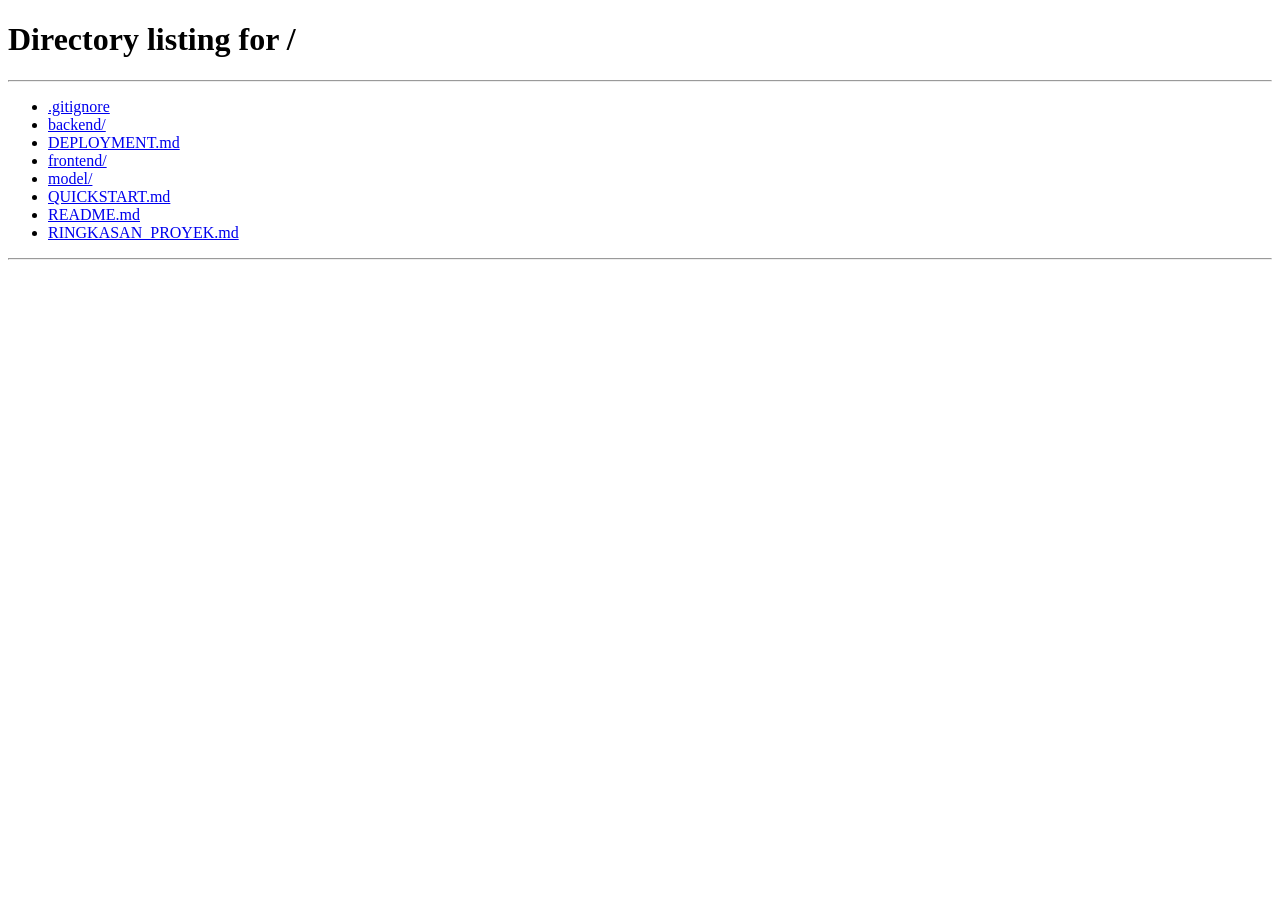
<file: frontend/history.html>
<!DOCTYPE html>
<html lang="id">

<head>
    <meta charset="UTF-8">
    <meta name="viewport" content="width=device-width, initial-scale=1.0">
    <title>Riwayat Deteksi - Sistem Deteksi Kelelahan Kerja</title>
    <link rel="stylesheet" href="style.css">
    <link
        href="https://fonts.googleapis.com/css2?family=Poppins:wght@300;400;500;600;700;800&family=JetBrains+Mono:wght@400;600&display=swap"
        rel="stylesheet">
</head>

<body>
    <!-- Navigation -->
    <nav class="navbar">
        <div class="container">
            <div class="nav-brand">
                <div class="brand-icon">
                    <svg width="28" height="28" viewBox="0 0 32 32" fill="none">
                        <path
                            d="M12 14C13.1046 14 14 13.1046 14 12C14 10.8954 13.1046 10 12 10C10.8954 10 10 10.8954 10 12C10 13.1046 10.8954 14 12 14Z"
                            fill="currentColor" />
                        <path
                            d="M20 14C21.1046 14 22 13.1046 22 12C22 10.8954 21.1046 10 20 10C18.8954 10 18 10.8954 18 12C18 13.1046 18.8954 14 20 14Z"
                            fill="currentColor" />
                        <path
                            d="M11 19C11 18.4477 11.4477 18 12 18H20C20.5523 18 21 18.4477 21 19C21 21.2091 19.2091 23 17 23H15C12.7909 23 11 21.2091 11 19Z"
                            fill="currentColor" />
                    </svg>
                </div>
                <div class="brand-title"><a href="/" style="color:inherit;text-decoration:none;">Fatigue Detection</a>
                </div>
            </div>
            <div class="nav-links">
                <a href="/" class="nav-link">Deteksi</a>
                <a href="/history.html" class="nav-link active">Riwayat</a>
                <a href="/#about" class="nav-link">Tentang</a>
            </div>
            <div class="nav-auth">
                <div class="user-menu" id="userMenu">
                    <span class="user-name" id="userName"></span>
                    <button class="btn btn-logout" onclick="handleLogout()">Logout</button>
                </div>
            </div>
        </div>
    </nav>

    <!-- History Section -->
    <section class="history-section history-page-section">
        <div class="container">
            <div class="section-header-compact">
                <h2 class="section-title">Riwayat Deteksi</h2>
                <div class="history-count" id="historyCount">0 hasil deteksi</div>
            </div>
            <div class="history-list" id="historyList">
                <div class="history-empty" id="historyEmpty">
                    <svg width="48" height="48" viewBox="0 0 64 64" fill="none">
                        <circle cx="32" cy="32" r="28" stroke="currentColor" stroke-width="2" opacity="0.1" />
                        <path d="M22 32H42M32 22V42" stroke="currentColor" stroke-width="2" stroke-linecap="round"
                            opacity="0.2" />
                    </svg>
                    <h3>Belum ada riwayat</h3>
                    <p>Lakukan deteksi untuk melihat riwayat di sini</p>
                </div>
            </div>
            <div class="history-pagination" id="historyPagination" style="display:none;">
                <button class="btn btn-secondary btn-sm" id="prevPageBtn" onclick="loadHistory(currentHistoryPage - 1)"
                    disabled>← Sebelumnya</button>
                <span class="page-info" id="pageInfo">Halaman 1</span>
                <button class="btn btn-secondary btn-sm" id="nextPageBtn" onclick="loadHistory(currentHistoryPage + 1)"
                    disabled>Selanjutnya →</button>
            </div>
        </div>
    </section>

    <!-- Footer -->
    <footer class="footer">
        <div class="container">
            <div class="footer-row">
                <span>© 2026 Fatigue Detection System — Skripsi Teknik Informatika, Universitas Bunda Mulia</span>
                <span>Indra Yohanes • 32220135</span>
            </div>
        </div>
    </footer>

    <!-- Detail Analysis Modal -->
    <div class="result-modal-overlay" id="historyDetailModal" style="display:none;">
        <div class="result-modal">
            <button class="modal-close" id="detailModalClose" onclick="closeDetailModal()">
                <svg width="20" height="20" viewBox="0 0 20 20" fill="none">
                    <path d="M5 5L15 15M5 15L15 5" stroke="currentColor" stroke-width="2" stroke-linecap="round" />
                </svg>
            </button>
            <div class="result-modal-body">
                <div class="result-modal-content" id="detailModalContent" style="display:flex;">
                    <!-- Status Banner -->
                    <div class="result-status-banner" id="detailStatusBanner">
                        <div class="status-banner-icon" id="detailStatusIcon"></div>
                        <div class="status-banner-text" id="detailStatusValue">-</div>
                    </div>

                    <!-- Confidence Bar -->
                    <div class="confidence-section">
                        <div class="confidence-header">
                            <span class="confidence-label">Confidence Level</span>
                            <span class="confidence-value" id="detailConfidenceValue">0%</span>
                        </div>
                        <div class="confidence-bar">
                            <div class="confidence-fill" id="detailConfidenceFill" style="width: 0%"></div>
                        </div>
                    </div>

                    <!-- Fatigue Level Badge -->
                    <div class="fatigue-level-section">
                        <div class="fatigue-level-badge" id="detailFatigueBadge">
                            <span class="fatigue-level-icon" id="detailFatigueIcon"></span>
                            <span class="fatigue-level-text" id="detailFatigueText">-</span>
                        </div>
                    </div>

                    <!-- Face Image -->
                    <div class="face-detected-section">
                        <div class="face-detected-label">
                            <svg width="14" height="14" viewBox="0 0 16 16" fill="none">
                                <circle cx="8" cy="6" r="3" stroke="currentColor" stroke-width="1.5" />
                                <path d="M2 14C2 11.2386 4.68629 9 8 9C11.3137 9 14 11.2386 14 14" stroke="currentColor"
                                    stroke-width="1.5" stroke-linecap="round" />
                            </svg>
                            <span>Wajah Terdeteksi</span>
                        </div>
                        <div class="face-detected-image">
                            <img id="detailFaceImage" alt="Detected Face">
                        </div>
                    </div>

                    <!-- GradCAM Heatmap -->
                    <div class="face-detected-section" id="detailGradcamSection" style="display:none;">
                        <div class="face-detected-label">
                            <svg width="14" height="14" viewBox="0 0 16 16" fill="none">
                                <rect x="2" y="2" width="12" height="12" rx="2" stroke="currentColor" stroke-width="1.5"/>
                                <path d="M5 8h6M8 5v6" stroke="currentColor" stroke-width="1.5" stroke-linecap="round"/>
                            </svg>
                            <span>Grad-CAM Heatmap</span>
                        </div>
                        <div class="face-detected-image">
                            <img id="detailGradcamImage" alt="GradCAM Heatmap">
                        </div>
                    </div>

                    <!-- Face Region Analysis -->
                    <div class="expression-analysis-card" id="detailRegionCard" style="display:none;">
                        <div class="expression-analysis-header">
                            <svg width="16" height="16" viewBox="0 0 20 20" fill="none">
                                <circle cx="10" cy="10" r="8" stroke="currentColor" stroke-width="1.5" />
                                <circle cx="7" cy="8" r="1.5" fill="currentColor" />
                                <circle cx="13" cy="8" r="1.5" fill="currentColor" />
                                <path d="M6 13C7 14.5 9 15 10 15C11 15 13 14.5 14 13" stroke="currentColor"
                                    stroke-width="1.5" stroke-linecap="round" />
                            </svg>
                            <span>Analisis Ekspresi Wajah</span>
                        </div>
                        <div class="expression-list" id="detailRegionList"></div>
                    </div>

                    <!-- AI Explanation -->
                    <div class="result-recommendation" id="detailExplanationSection" style="display:none;">
                        <div class="recommendation-header">
                            <svg width="16" height="16" viewBox="0 0 20 20" fill="none">
                                <path d="M10 2L12.09 6.26L17 7.27L13.5 10.97L14.18 16L10 13.77L5.82 16L6.5 10.97L3 7.27L7.91 6.26L10 2Z"
                                    stroke="currentColor" stroke-width="1.5" fill="none" />
                            </svg>
                            <span>Penjelasan AI</span>
                        </div>
                        <p class="recommendation-message" id="detailExplanation"></p>
                    </div>

                    <!-- Meta -->
                    <div class="result-meta">
                        <div class="meta-item">
                            <div class="meta-label">Waktu</div>
                            <div class="meta-value" id="detailTime">-</div>
                        </div>
                        <div class="meta-item">
                            <div class="meta-label">Model</div>
                            <div class="meta-value">CNN (Trained)</div>
                        </div>
                    </div>
                </div>
            </div>
        </div>
    </div>

    <!-- Delete Confirmation Modal -->
    <div class="confirm-modal-overlay" id="deleteConfirmModal" style="display:none;">
        <div class="confirm-modal">
            <div class="confirm-modal-icon">
                <svg width="48" height="48" viewBox="0 0 24 24" fill="none">
                    <circle cx="12" cy="12" r="10" stroke="currentColor" stroke-width="1.5" opacity="0.8"/>
                    <path d="M12 8v4" stroke="currentColor" stroke-width="2" stroke-linecap="round"/>
                    <circle cx="12" cy="16" r="1" fill="currentColor"/>
                </svg>
            </div>
            <h3 class="confirm-modal-title">Hapus Riwayat?</h3>
            <p class="confirm-modal-message">Data riwayat deteksi ini akan dihapus secara permanen dan tidak dapat dikembalikan.</p>
            <div class="confirm-modal-actions">
                <button class="btn btn-secondary" id="confirmCancelBtn" onclick="cancelDelete()">Batal</button>
                <button class="btn btn-danger" id="confirmDeleteBtn" onclick="confirmDelete()">
                    <svg width="16" height="16" viewBox="0 0 24 24" fill="none">
                        <path d="M3 6h18M8 6V4a2 2 0 012-2h4a2 2 0 012 2v2M19 6l-1 14a2 2 0 01-2 2H8a2 2 0 01-2-2L5 6" 
                            stroke="currentColor" stroke-width="2" stroke-linecap="round" stroke-linejoin="round"/>
                    </svg>
                    Hapus
                </button>
            </div>
        </div>
    </div>

    <!-- Toast Notifications -->
    <div class="toast-container" id="toastContainer"></div>

    <script src="history.js"></script>
</body>

</html>
</file>
<file: frontend/style.css>
/* ========================================
   CSS Variables & Reset
   ======================================== */
:root {
    --primary: #6366f1;
    --primary-dark: #4f46e5;
    --primary-light: #818cf8;
    --secondary: #06b6d4;
    --accent: #f59e0b;
    --success: #10b981;
    --warning: #f59e0b;
    --error: #ef4444;
    --bg-primary: #0f1117;
    --bg-secondary: #1a1d27;
    --bg-tertiary: #252836;
    --bg-card: #1e2130;
    --bg-elevated: #2a2d3e;
    --text-primary: #e8eaed;
    --text-secondary: #9ca3af;
    --text-tertiary: #6b7280;
    --border: #2d3148;
    --border-light: #363a50;
    --font-primary: 'Poppins', -apple-system, BlinkMacSystemFont, sans-serif;
    --font-mono: 'JetBrains Mono', 'Courier New', monospace;
    --radius-sm: 0.375rem;
    --radius-md: 0.5rem;
    --radius-lg: 0.75rem;
    --radius-xl: 1rem;
    --shadow-sm: 0 1px 2px 0 rgb(0 0 0 / 0.2);
    --shadow-md: 0 4px 12px -1px rgb(0 0 0 / 0.3);
    --shadow-lg: 0 10px 25px -3px rgb(0 0 0 / 0.35);
    --shadow-glow: 0 0 20px rgba(99, 102, 241, 0.15);
}

* {
    margin: 0;
    padding: 0;
    box-sizing: border-box;
}

html {
    scroll-behavior: smooth;
}

body {
    font-family: var(--font-primary);
    color: var(--text-primary);
    background-color: var(--bg-primary);
    line-height: 1.6;
    -webkit-font-smoothing: antialiased;
}

.container {
    max-width: 1280px;
    margin: 0 auto;
    padding: 0 1.5rem;
}

/* ========================================
   Navigation
   ======================================== */
.navbar {
    background: rgba(15, 17, 23, 0.9);
    backdrop-filter: blur(16px);
    border-bottom: 1px solid var(--border);
    position: sticky;
    top: 0;
    z-index: 1000;
}

.navbar .container {
    display: flex;
    align-items: center;
    padding-top: 0.75rem;
    padding-bottom: 0.75rem;
    gap: 2rem;
}

.nav-brand {
    display: flex;
    align-items: center;
    gap: 0.625rem;
}

.brand-icon {
    width: 38px;
    height: 38px;
    background: linear-gradient(135deg, var(--primary), var(--secondary));
    border-radius: var(--radius-md);
    display: flex;
    align-items: center;
    justify-content: center;
    color: white;
    box-shadow: 0 3px 10px rgba(99, 102, 241, 0.3);
    flex-shrink: 0;
}

.brand-title {
    font-size: 1rem;
    font-weight: 700;
    color: var(--text-primary);
    white-space: nowrap;
}

.nav-links {
    display: flex;
    gap: 0.25rem;
    margin-left: auto;
}

.nav-link {
    color: var(--text-secondary);
    text-decoration: none;
    font-weight: 500;
    font-size: 0.875rem;
    padding: 0.375rem 0.75rem;
    border-radius: var(--radius-md);
    transition: all 0.2s ease;
}

.nav-link:hover,
.nav-link.active {
    color: var(--primary-light);
    background: rgba(99, 102, 241, 0.1);
}

.nav-auth {
    display: flex;
    align-items: center;
    gap: 0.75rem;
}

.btn-auth {
    padding: 0.4rem 1rem;
    font-size: 0.8125rem;
    font-weight: 600;
    background: linear-gradient(135deg, var(--primary), var(--primary-dark));
    color: white;
    border: none;
    border-radius: var(--radius-md);
    cursor: pointer;
    transition: all 0.2s ease;
    font-family: var(--font-primary);
}

.btn-auth:hover {
    transform: translateY(-1px);
    box-shadow: 0 4px 12px rgba(99, 102, 241, 0.4);
}

.user-menu {
    display: flex;
    align-items: center;
    gap: 0.75rem;
}

.user-name {
    font-weight: 600;
    color: var(--primary-light);
    font-size: 0.875rem;
}

.btn-logout {
    padding: 0.35rem 0.75rem;
    font-size: 0.75rem;
    font-weight: 500;
    background: transparent;
    color: var(--text-secondary);
    border: 1px solid var(--border);
    border-radius: var(--radius-md);
    cursor: pointer;
    transition: all 0.2s ease;
    font-family: var(--font-primary);
}

.btn-logout:hover {
    background: rgba(239, 68, 68, 0.1);
    border-color: var(--error);
    color: #fca5a5;
}

/* ========================================
   Stats Bar
   ======================================== */
.stats-bar {
    background: var(--bg-secondary);
    border-bottom: 1px solid var(--border);
    padding: 0.5rem 0;
}

.stats-row {
    display: flex;
    justify-content: center;
    gap: 2.5rem;
}

.stat-item {
    font-size: 0.8125rem;
    color: var(--text-tertiary);
    display: flex;
    align-items: center;
    gap: 0.375rem;
}

.stat-item .stat-value {
    font-weight: 700;
    color: var(--primary-light);
    font-family: var(--font-mono);
    font-size: 0.875rem;
}

/* ========================================
   Hero Introduction
   ======================================== */
.hero-intro {
    position: relative;
    padding: 3rem 0 2.5rem;
    overflow: hidden;
    border-bottom: 1px solid var(--border);
    background: linear-gradient(180deg, var(--bg-primary) 0%, var(--bg-secondary) 100%);
}

.hero-glow {
    position: absolute;
    border-radius: 50%;
    filter: blur(80px);
    pointer-events: none;
    opacity: 0.35;
}

.hero-glow-1 {
    width: 400px;
    height: 400px;
    background: radial-gradient(circle, rgba(99, 102, 241, 0.5), transparent 70%);
    top: -100px;
    left: -50px;
    animation: glowFloat 8s ease-in-out infinite;
}

.hero-glow-2 {
    width: 350px;
    height: 350px;
    background: radial-gradient(circle, rgba(6, 182, 212, 0.4), transparent 70%);
    bottom: -80px;
    right: -30px;
    animation: glowFloat 10s ease-in-out infinite reverse;
}

@keyframes glowFloat {

    0%,
    100% {
        transform: translate(0, 0) scale(1);
    }

    50% {
        transform: translate(30px, -20px) scale(1.1);
    }
}

.hero-intro-grid {
    display: grid;
    grid-template-columns: 1fr 1fr;
    gap: 3rem;
    align-items: center;
    position: relative;
    z-index: 1;
}

.hero-intro-content {
    display: flex;
    flex-direction: column;
    gap: 1.25rem;
}

.hero-badge {
    display: inline-flex;
    align-items: center;
    gap: 0.5rem;
    background: rgba(99, 102, 241, 0.1);
    border: 1px solid rgba(99, 102, 241, 0.2);
    border-radius: 999px;
    padding: 0.375rem 1rem;
    font-size: 0.8125rem;
    font-weight: 600;
    color: var(--primary-light);
    width: fit-content;
}

.badge-pulse {
    width: 8px;
    height: 8px;
    background: var(--success);
    border-radius: 50%;
    animation: pulse 2s ease-in-out infinite;
}

@keyframes pulse {

    0%,
    100% {
        opacity: 1;
        transform: scale(1);
    }

    50% {
        opacity: 0.5;
        transform: scale(1.4);
    }
}

.hero-title {
    font-size: 2.25rem;
    font-weight: 800;
    line-height: 1.2;
    color: var(--text-primary);
    letter-spacing: -0.02em;
}

.gradient-text {
    background: linear-gradient(135deg, var(--primary-light), var(--secondary), #a78bfa);
    background-size: 200% auto;
    -webkit-background-clip: text;
    -webkit-text-fill-color: transparent;
    background-clip: text;
    animation: gradientShift 4s ease-in-out infinite;
}

@keyframes gradientShift {

    0%,
    100% {
        background-position: 0% center;
    }

    50% {
        background-position: 100% center;
    }
}

.hero-desc {
    font-size: 0.9375rem;
    color: var(--text-secondary);
    line-height: 1.7;
    max-width: 480px;
}

.hero-desc strong {
    color: var(--text-primary);
    font-weight: 600;
}

.hero-cta {
    display: flex;
    gap: 0.75rem;
    margin-top: 0.25rem;
}

.hero-cta .btn {
    text-decoration: none;
}

/* Process Flow */
.hero-intro-visual {
    display: flex;
    flex-direction: column;
    gap: 1.5rem;
}

.process-flow {
    display: flex;
    align-items: center;
    justify-content: center;
    gap: 0.5rem;
    padding: 1.5rem;
    background: var(--bg-card);
    border: 1px solid var(--border);
    border-radius: var(--radius-xl);
    box-shadow: var(--shadow-md);
}

.process-step {
    display: flex;
    flex-direction: column;
    align-items: center;
    gap: 0.5rem;
    min-width: 80px;
}

.process-icon {
    width: 52px;
    height: 52px;
    border-radius: var(--radius-lg);
    display: flex;
    align-items: center;
    justify-content: center;
    transition: all 0.3s ease;
}

.process-icon:hover {
    transform: translateY(-3px);
}

.upload-icon-step {
    background: rgba(99, 102, 241, 0.15);
    color: var(--primary-light);
    border: 1px solid rgba(99, 102, 241, 0.25);
}

.detect-icon-step {
    background: rgba(6, 182, 212, 0.15);
    color: var(--secondary);
    border: 1px solid rgba(6, 182, 212, 0.25);
}

.cnn-icon-step {
    background: rgba(245, 158, 11, 0.15);
    color: var(--accent);
    border: 1px solid rgba(245, 158, 11, 0.25);
}

.result-icon-step {
    background: rgba(16, 185, 129, 0.15);
    color: var(--success);
    border: 1px solid rgba(16, 185, 129, 0.25);
}

.process-label {
    font-size: 0.75rem;
    font-weight: 600;
    color: var(--text-primary);
    text-align: center;
    line-height: 1.3;
}

.process-label span {
    font-weight: 400;
    color: var(--text-tertiary);
    font-size: 0.6875rem;
}

.process-arrow {
    color: var(--text-tertiary);
    flex-shrink: 0;
}

/* Feature Badges */
.hero-features-row {
    display: grid;
    grid-template-columns: repeat(4, 1fr);
    gap: 0.625rem;
}

.hero-feature {
    display: flex;
    align-items: center;
    gap: 0.5rem;
    padding: 0.625rem 0.75rem;
    background: var(--bg-card);
    border: 1px solid var(--border);
    border-radius: var(--radius-md);
    font-size: 0.75rem;
    font-weight: 500;
    color: var(--text-secondary);
    transition: all 0.2s ease;
}

.hero-feature:hover {
    border-color: var(--primary);
    color: var(--text-primary);
    background: var(--bg-elevated);
}

.hero-feature-icon {
    font-size: 1.125rem;
    flex-shrink: 0;
}

/* ========================================
   Buttons
   ======================================== */
.btn {
    display: inline-flex;
    align-items: center;
    gap: 0.5rem;
    padding: 0.75rem 1.5rem;
    font-size: 0.875rem;
    font-weight: 600;
    border: none;
    border-radius: var(--radius-md);
    cursor: pointer;
    transition: all 0.2s ease;
    font-family: var(--font-primary);
}

.btn:disabled {
    opacity: 0.5;
    cursor: not-allowed;
}

.btn-primary {
    background: linear-gradient(135deg, var(--primary), var(--primary-dark));
    color: white;
    box-shadow: 0 4px 15px rgba(99, 102, 241, 0.35);
}

.btn-primary:hover:not(:disabled) {
    transform: translateY(-1px);
    box-shadow: 0 6px 20px rgba(99, 102, 241, 0.5);
}

.btn-secondary {
    background: var(--bg-card);
    color: var(--text-primary);
    border: 1px solid var(--border);
}

.btn-secondary:hover {
    background: var(--bg-elevated);
    border-color: var(--primary);
    color: var(--primary-light);
}

.btn-block {
    width: 100%;
    justify-content: center;
}

.btn-sm {
    padding: 0.4rem 0.75rem;
    font-size: 0.75rem;
}

.btn-loader {
    width: 16px;
    height: 16px;
    border: 2px solid rgba(255, 255, 255, 0.3);
    border-top-color: white;
    border-radius: 50%;
    animation: spin 0.6s linear infinite;
}

@keyframes spin {
    to {
        transform: rotate(360deg);
    }
}

/* ========================================
   Detection Section — Camera
   ======================================== */
.detection-section {
    padding: 2rem 0 3rem;
}

.camera-section {
    max-width: 640px;
    margin: 0 auto;
}

.card-title {
    font-size: 0.9375rem;
    font-weight: 600;
    color: var(--text-primary);
    margin-bottom: 0.75rem;
    display: flex;
    align-items: center;
    gap: 0.5rem;
}

.camera-card {
    background: var(--bg-card);
    border: 1px solid var(--border);
    border-radius: var(--radius-xl);
    padding: 1.25rem;
    box-shadow: var(--shadow-md);
}

.camera-container {
    position: relative;
    border-radius: var(--radius-lg);
    overflow: hidden;
    background: #000;
    aspect-ratio: 4/3;
    margin-bottom: 1rem;
}

.camera-container video {
    width: 100%;
    height: 100%;
    object-fit: cover;
    transform: scaleX(-1);
}

.camera-overlay {
    position: absolute;
    top: 0;
    left: 0;
    right: 0;
    bottom: 0;
    display: flex;
    align-items: center;
    justify-content: center;
    pointer-events: none;
}

.face-guide {
    width: 55%;
    max-width: 220px;
    aspect-ratio: 1;
    opacity: 0.7;
    animation: faceGuidePulse 3s ease-in-out infinite;
}

.face-guide svg {
    width: 100%;
    height: 100%;
}

@keyframes faceGuidePulse {

    0%,
    100% {
        opacity: 0.5;
        transform: scale(1);
    }

    50% {
        opacity: 0.8;
        transform: scale(1.02);
    }
}

.camera-loading {
    position: absolute;
    top: 0;
    left: 0;
    right: 0;
    bottom: 0;
    display: flex;
    flex-direction: column;
    align-items: center;
    justify-content: center;
    background: var(--bg-tertiary);
    gap: 1rem;
    color: var(--text-secondary);
    font-size: 0.875rem;
}

.camera-loading-spinner {
    width: 40px;
    height: 40px;
    border: 3px solid rgba(99, 102, 241, 0.2);
    border-top-color: var(--primary-light);
    border-radius: 50%;
    animation: spin 0.8s linear infinite;
}

.camera-error {
    position: absolute;
    top: 0;
    left: 0;
    right: 0;
    bottom: 0;
    display: flex;
    flex-direction: column;
    align-items: center;
    justify-content: center;
    background: var(--bg-tertiary);
    gap: 1rem;
    color: var(--text-tertiary);
    padding: 2rem;
    text-align: center;
}

.camera-error p {
    font-size: 0.875rem;
    color: var(--text-secondary);
    max-width: 280px;
}

.camera-container.flash::after {
    content: '';
    position: absolute;
    top: 0;
    left: 0;
    right: 0;
    bottom: 0;
    background: white;
    animation: flashAnim 0.3s ease-out forwards;
    pointer-events: none;
    z-index: 10;
}

@keyframes flashAnim {
    0% {
        opacity: 0.8;
    }

    100% {
        opacity: 0;
    }
}

/* Camera Controls */
.camera-controls {
    display: flex;
    align-items: center;
    justify-content: center;
    gap: 1rem;
    margin-bottom: 0.75rem;
}

.btn-capture {
    display: flex;
    align-items: center;
    gap: 0.75rem;
    padding: 0.875rem 2rem;
    font-size: 1rem;
    font-weight: 700;
    background: linear-gradient(135deg, var(--primary), var(--primary-dark));
    color: white;
    border: none;
    border-radius: 999px;
    cursor: pointer;
    transition: all 0.3s ease;
    font-family: var(--font-primary);
    box-shadow: 0 4px 20px rgba(99, 102, 241, 0.4);
}

.btn-capture:hover:not(:disabled) {
    transform: translateY(-2px) scale(1.02);
    box-shadow: 0 6px 25px rgba(99, 102, 241, 0.6);
}

.btn-capture:active:not(:disabled) {
    transform: translateY(0) scale(0.98);
}

.btn-capture:disabled {
    opacity: 0.4;
    cursor: not-allowed;
}

.capture-ring {
    width: 28px;
    height: 28px;
    border: 3px solid rgba(255, 255, 255, 0.5);
    border-radius: 50%;
    display: flex;
    align-items: center;
    justify-content: center;
    flex-shrink: 0;
}

.capture-inner {
    width: 16px;
    height: 16px;
    background: white;
    border-radius: 50%;
    transition: all 0.2s ease;
}

.btn-capture:hover:not(:disabled) .capture-inner {
    background: #fca5a5;
    transform: scale(1.1);
}

.btn-switch-camera {
    width: 44px;
    height: 44px;
    border-radius: 50%;
    background: var(--bg-tertiary);
    border: 1px solid var(--border);
    color: var(--text-secondary);
    cursor: pointer;
    display: flex;
    align-items: center;
    justify-content: center;
    transition: all 0.2s ease;
    padding: 0;
}

.btn-switch-camera:hover {
    background: var(--bg-elevated);
    border-color: var(--primary);
    color: var(--primary-light);
    transform: rotate(180deg);
}

.camera-hint {
    text-align: center;
    font-size: 0.8125rem;
    color: var(--text-tertiary);
    margin: 0;
}

/* ========================================
   Result Popup Modal
   ======================================== */
.result-modal-overlay {
    position: fixed;
    top: 0;
    left: 0;
    right: 0;
    bottom: 0;
    background: rgba(0, 0, 0, 0.7);
    backdrop-filter: blur(12px);
    display: flex;
    align-items: center;
    justify-content: center;
    z-index: 3000;
    opacity: 0;
    transition: opacity 0.3s ease;
    padding: 1rem;
}

.result-modal-overlay.show {
    opacity: 1;
}

.result-modal {
    background: var(--bg-card);
    border: 1px solid var(--border);
    border-radius: var(--radius-xl);
    width: 100%;
    max-width: 520px;
    max-height: 90vh;
    overflow-y: auto;
    position: relative;
    box-shadow: var(--shadow-lg), 0 0 80px rgba(99, 102, 241, 0.15);
    transform: translateY(20px) scale(0.97);
    transition: transform 0.3s ease;
}

.result-modal-overlay.show .result-modal {
    transform: translateY(0) scale(1);
}

.result-modal .modal-close {
    position: absolute;
    top: 1rem;
    right: 1rem;
    z-index: 10;
    background: var(--bg-tertiary);
    border: 1px solid var(--border);
    color: var(--text-secondary);
    cursor: pointer;
    width: 32px;
    height: 32px;
    display: flex;
    align-items: center;
    justify-content: center;
    border-radius: 50%;
    transition: all 0.2s ease;
}

.result-modal .modal-close:hover {
    background: rgba(239, 68, 68, 0.15);
    border-color: rgba(239, 68, 68, 0.3);
    color: #fca5a5;
}

.result-modal-body {
    padding: 1.5rem;
}

.result-loading {
    display: flex;
    flex-direction: column;
    align-items: center;
    justify-content: center;
    min-height: 300px;
    gap: 1.5rem;
}

.result-loading p {
    font-size: 0.9375rem;
    color: var(--text-secondary);
    font-weight: 500;
}

.result-loading-spinner {
    width: 48px;
    height: 48px;
    border: 3px solid rgba(99, 102, 241, 0.15);
    border-top-color: var(--primary-light);
    border-radius: 50%;
    animation: spin 0.7s linear infinite;
}

.result-modal-content {
    display: flex;
    flex-direction: column;
    gap: 1rem;
    animation: fadeIn 0.5s ease;
}

/* Result Error State */
.result-error {
    display: flex;
    flex-direction: column;
    align-items: center;
    justify-content: center;
    min-height: 300px;
    gap: 1rem;
    padding: 1rem 0;
    animation: fadeIn 0.5s ease;
    text-align: center;
}

.result-error-icon {
    animation: errorPulse 2s ease-in-out infinite;
}

@keyframes errorPulse {

    0%,
    100% {
        opacity: 0.8;
        transform: scale(1);
    }

    50% {
        opacity: 1;
        transform: scale(1.05);
    }
}

.result-error-title {
    font-size: 1.25rem;
    font-weight: 700;
    color: #fca5a5;
    margin: 0;
}

.result-error-message {
    font-size: 0.875rem;
    color: var(--text-secondary);
    margin: 0;
    max-width: 320px;
}

.result-error-tips {
    background: var(--bg-tertiary);
    border: 1px solid var(--border);
    border-radius: var(--radius-lg);
    padding: 0.875rem 1rem;
    text-align: left;
    width: 100%;
    max-width: 340px;
}

.result-error-tips p {
    font-size: 0.8125rem;
    font-weight: 600;
    color: var(--text-secondary);
    margin: 0 0 0.5rem 0;
}

.result-error-tips ul {
    list-style: none;
    padding: 0;
    margin: 0;
    display: flex;
    flex-direction: column;
    gap: 0.25rem;
}

.result-error-tips li {
    font-size: 0.8125rem;
    color: var(--text-tertiary);
    padding-left: 1.25rem;
    position: relative;
}

.result-error-tips li::before {
    content: '•';
    position: absolute;
    left: 0.375rem;
    color: var(--primary-light);
}

@keyframes fadeIn {
    from {
        opacity: 0;
        transform: translateY(8px);
    }

    to {
        opacity: 1;
        transform: translateY(0);
    }
}

.result-modal-actions {
    display: flex;
    justify-content: center;
    padding-top: 0.5rem;
}

.result-modal-actions .btn {
    text-decoration: none;
}

/* Result Status Banner */
.result-status-banner {
    display: flex;
    align-items: center;
    gap: 0.75rem;
    padding: 0.875rem 1rem;
    border-radius: var(--radius-lg);
    font-weight: 700;
    font-size: 1.125rem;
}

.result-status-banner.fatigued {
    background: linear-gradient(135deg, rgba(239, 68, 68, 0.12), rgba(239, 68, 68, 0.06));
    border: 1px solid rgba(239, 68, 68, 0.25);
    color: #fca5a5;
}

.result-status-banner.non-fatigued {
    background: linear-gradient(135deg, rgba(16, 185, 129, 0.12), rgba(16, 185, 129, 0.06));
    border: 1px solid rgba(16, 185, 129, 0.25);
    color: #6ee7b7;
}

.status-banner-icon {
    font-size: 1.5rem;
    flex-shrink: 0;
}

/* Confidence */
.confidence-section {
    padding: 0.875rem;
    background: var(--bg-tertiary);
    border-radius: var(--radius-lg);
    border: 1px solid var(--border);
}

.confidence-header {
    display: flex;
    justify-content: space-between;
    align-items: center;
    margin-bottom: 0.5rem;
}

.confidence-label {
    font-size: 0.8125rem;
    color: var(--text-tertiary);
    font-weight: 500;
}

.confidence-value {
    font-size: 1.5rem;
    font-weight: 700;
    color: var(--primary-light);
    font-family: var(--font-mono);
}

.confidence-bar {
    height: 8px;
    background: var(--bg-primary);
    border-radius: 999px;
    overflow: hidden;
}

.confidence-fill {
    height: 100%;
    background: linear-gradient(90deg, var(--primary), var(--secondary));
    border-radius: 999px;
    transition: width 1.2s cubic-bezier(0.4, 0, 0.2, 1);
    box-shadow: 0 0 10px rgba(99, 102, 241, 0.4);
}

/* Fatigue Level Badge */
.fatigue-level-section {
    display: flex;
    justify-content: center;
}

.fatigue-level-badge {
    display: inline-flex;
    align-items: center;
    gap: 0.5rem;
    padding: 0.5rem 1.25rem;
    border-radius: 999px;
    font-weight: 700;
    font-size: 0.9375rem;
    transition: all 0.3s ease;
}

.fatigue-level-icon {
    font-size: 1.125rem;
}

.fatigue-level-badge.level-normal {
    background: rgba(16, 185, 129, 0.12);
    border: 1px solid rgba(16, 185, 129, 0.3);
    color: #6ee7b7;
}

.fatigue-level-badge.level-ringan {
    background: rgba(245, 158, 11, 0.12);
    border: 1px solid rgba(245, 158, 11, 0.3);
    color: #fcd34d;
}

.fatigue-level-badge.level-sedang {
    background: rgba(249, 115, 22, 0.12);
    border: 1px solid rgba(249, 115, 22, 0.3);
    color: #fdba74;
}

.fatigue-level-badge.level-berat {
    background: rgba(239, 68, 68, 0.12);
    border: 1px solid rgba(239, 68, 68, 0.3);
    color: #fca5a5;
}

/* Face Detected Section */
.face-detected-section {
    display: flex;
    flex-direction: column;
    gap: 0.375rem;
}

.face-detected-label {
    display: flex;
    align-items: center;
    gap: 0.375rem;
    font-weight: 600;
    font-size: 0.8125rem;
    color: var(--text-secondary);
    padding-bottom: 0.375rem;
    border-bottom: 1px solid var(--border);
}

.face-detected-image {
    border-radius: var(--radius-lg);
    overflow: hidden;
    border: 1px solid var(--border);
    background: var(--bg-tertiary);
    max-width: 200px;
    margin: 0 auto;
}

.face-detected-image img {
    width: 100%;
    height: auto;
    display: block;
    object-fit: cover;
}

/* Expression Analysis */
.expression-analysis-card {
    padding: 0.875rem;
    background: var(--bg-tertiary);
    border: 1px solid var(--border);
    border-radius: var(--radius-lg);
}

.expression-analysis-header {
    display: flex;
    align-items: center;
    gap: 0.5rem;
    font-weight: 600;
    font-size: 0.8125rem;
    color: var(--primary-light);
    margin-bottom: 0.75rem;
}

.expression-list {
    display: flex;
    flex-direction: column;
    gap: 0.375rem;
}

.expression-item {
    display: flex;
    align-items: center;
    gap: 0.625rem;
    padding: 0.5rem 0.75rem;
    border-radius: var(--radius-md);
    background: var(--bg-primary);
    border: 1px solid var(--border);
    transition: all 0.2s ease;
}

.expression-item:hover {
    border-color: var(--border-light);
}

.expression-item.status-good {
    border-left: 3px solid var(--success);
}

.expression-item.status-warning {
    border-left: 3px solid var(--accent);
}

.expression-item.status-danger {
    border-left: 3px solid var(--error);
}

.expression-item.status-neutral {
    border-left: 3px solid var(--text-tertiary);
}

.expression-icon {
    font-size: 1.125rem;
    flex-shrink: 0;
    width: 24px;
    text-align: center;
}

.expression-label {
    font-size: 0.8125rem;
    font-weight: 600;
    color: var(--text-secondary);
    min-width: 75px;
}

.expression-value {
    flex: 1;
    font-size: 0.8125rem;
    font-weight: 500;
    color: var(--text-primary);
}

.expression-item.status-good .expression-value {
    color: #6ee7b7;
}

.expression-item.status-warning .expression-value {
    color: #fcd34d;
}

.expression-item.status-danger .expression-value {
    color: #fca5a5;
}

.expression-status {
    font-size: 0.875rem;
    flex-shrink: 0;
}

/* Recommendation */
.result-recommendation {
    padding: 0.875rem;
    background: var(--bg-tertiary);
    border: 1px solid var(--border);
    border-radius: var(--radius-lg);
}

.recommendation-header {
    display: flex;
    align-items: center;
    gap: 0.5rem;
    font-weight: 600;
    font-size: 0.8125rem;
    color: var(--accent);
    margin-bottom: 0.5rem;
}

.recommendation-message {
    font-size: 0.8125rem;
    color: var(--text-secondary);
    margin-bottom: 0.5rem;
    line-height: 1.5;
}

.recommendation-actions {
    list-style: none;
    padding: 0;
    display: flex;
    flex-direction: column;
    gap: 0.25rem;
}

.recommendation-actions li {
    font-size: 0.8125rem;
    color: var(--text-secondary);
    padding: 0.25rem 0;
    padding-left: 1.25rem;
    position: relative;
}

.recommendation-actions li::before {
    content: '→';
    position: absolute;
    left: 0;
    color: var(--primary-light);
    font-weight: 600;
}

/* Meta */
.result-meta {
    display: grid;
    grid-template-columns: 1fr 1fr;
    gap: 0.75rem;
    padding-top: 0.75rem;
    border-top: 1px solid var(--border);
}

.meta-item {
    display: flex;
    flex-direction: column;
    gap: 0.125rem;
}

.meta-label {
    font-size: 0.6875rem;
    color: var(--text-tertiary);
    text-transform: uppercase;
    letter-spacing: 0.05em;
}

.meta-value {
    font-size: 0.8125rem;
    font-weight: 600;
    color: var(--text-primary);
    font-family: var(--font-mono);
}

/* ========================================
   Login Required Overlay
   ======================================== */
.login-required-overlay {
    display: flex;
    align-items: center;
    justify-content: center;
    padding: 3rem 1rem;
    max-width: 640px;
    margin: 0 auto;
}

.login-required-card {
    display: flex;
    flex-direction: column;
    align-items: center;
    text-align: center;
    padding: 2.5rem 2rem;
    background: var(--bg-card);
    border: 1px solid var(--border);
    border-radius: var(--radius-xl);
    box-shadow: var(--shadow-lg), 0 0 60px rgba(99, 102, 241, 0.08);
    max-width: 420px;
    width: 100%;
}

.login-required-icon {
    color: var(--primary-light);
    margin-bottom: 1.25rem;
    opacity: 0.85;
}

.login-required-title {
    font-size: 1.25rem;
    font-weight: 700;
    color: var(--text-primary);
    margin-bottom: 0.5rem;
}

.login-required-desc {
    font-size: 0.875rem;
    color: var(--text-secondary);
    line-height: 1.6;
    margin-bottom: 1.5rem;
    max-width: 320px;
}

/* ========================================
   History Page Section
   ======================================== */
.history-page-section {
    display: block !important;
    min-height: calc(100vh - 180px);
    padding-top: 2.5rem;
}

/* ========================================
   Section Headers
   ======================================== */
.section-header-compact {
    display: flex;
    justify-content: space-between;
    align-items: center;
    margin-bottom: 1.25rem;
}

.section-title {
    font-size: 1.375rem;
    font-weight: 700;
    color: var(--text-primary);
}

/* ========================================
   History Section
   ======================================== */
.history-section {
    padding: 2rem 0;
    border-top: 1px solid var(--border);
}


.history-count {
    font-size: 0.875rem;
    color: var(--text-secondary);
    font-weight: 500;
}

.history-list {
    display: flex;
    flex-direction: column;
    gap: 0.5rem;
}

.history-empty {
    display: flex;
    flex-direction: column;
    align-items: center;
    justify-content: center;
    padding: 2.5rem;
    color: var(--text-tertiary);
    text-align: center;
}

.history-empty h3 {
    font-size: 1rem;
    font-weight: 600;
    color: var(--text-secondary);
    margin-top: 0.5rem;
    margin-bottom: 0.25rem;
}

.history-empty p {
    font-size: 0.8125rem;
}

.history-item {
    display: flex;
    align-items: center;
    gap: 1rem;
    padding: 0.875rem;
    background: var(--bg-card);
    border: 1px solid var(--border);
    border-radius: var(--radius-lg);
    transition: all 0.2s ease;
}

.history-item:hover {
    border-color: var(--border-light);
    box-shadow: var(--shadow-sm);
}

.history-item.fatigued {
    border-left: 3px solid var(--error);
}

.history-item.non-fatigued {
    border-left: 3px solid var(--success);
}

.history-item-face {
    width: 48px;
    height: 48px;
    border-radius: var(--radius-md);
    overflow: hidden;
    flex-shrink: 0;
    background: var(--bg-tertiary);
}

.history-item-face img {
    width: 100%;
    height: 100%;
    object-fit: cover;
}

.history-item-info {
    flex: 1;
    min-width: 0;
}

.history-item-status {
    display: flex;
    align-items: center;
    gap: 0.5rem;
    margin-bottom: 0.125rem;
}

.history-status-badge {
    display: inline-flex;
    align-items: center;
    gap: 0.25rem;
    padding: 0.125rem 0.5rem;
    border-radius: 999px;
    font-size: 0.75rem;
    font-weight: 600;
}

.history-status-badge.fatigued {
    background: rgba(239, 68, 68, 0.12);
    color: #fca5a5;
}

.history-status-badge.non-fatigued {
    background: rgba(16, 185, 129, 0.12);
    color: #6ee7b7;
}

.history-confidence {
    font-family: var(--font-mono);
    font-size: 0.8125rem;
    font-weight: 600;
    color: var(--primary-light);
}

.history-item-date {
    font-size: 0.75rem;
    color: var(--text-tertiary);
}

.history-item-explanation {
    font-size: 0.75rem;
    color: var(--text-secondary);
    line-height: 1.4;
    overflow: hidden;
    text-overflow: ellipsis;
    white-space: nowrap;
}

.history-delete-btn {
    width: 28px;
    height: 28px;
    background: none;
    border: 1px solid transparent;
    border-radius: var(--radius-sm);
    color: var(--text-tertiary);
    cursor: pointer;
    display: flex;
    align-items: center;
    justify-content: center;
    transition: all 0.2s ease;
    flex-shrink: 0;
}

.history-delete-btn:hover {
    background: rgba(239, 68, 68, 0.1);
    border-color: rgba(239, 68, 68, 0.25);
    color: #fca5a5;
}

.history-pagination {
    display: flex;
    align-items: center;
    justify-content: center;
    gap: 1rem;
    margin-top: 1rem;
}

.page-info {
    font-size: 0.8125rem;
    color: var(--text-secondary);
}

/* Clickable History Items */
.history-item {
    cursor: pointer;
}

.history-item:hover {
    border-color: var(--primary);
    box-shadow: var(--shadow-sm), 0 0 20px rgba(99, 102, 241, 0.08);
    transform: translateY(-1px);
}

/* Region Analysis Bar */
.region-bar-container {
    width: 60px;
    height: 6px;
    background: var(--bg-primary);
    border-radius: 999px;
    overflow: hidden;
    flex-shrink: 0;
}

.region-bar-fill {
    height: 100%;
    background: linear-gradient(90deg, var(--primary), var(--secondary));
    border-radius: 999px;
    transition: width 0.8s cubic-bezier(0.4, 0, 0.2, 1);
}

.expression-item.status-danger .region-bar-fill {
    background: linear-gradient(90deg, #ef4444, #f97316);
}

.expression-item.status-warning .region-bar-fill {
    background: linear-gradient(90deg, #f59e0b, #fbbf24);
}

.expression-item.status-good .region-bar-fill {
    background: linear-gradient(90deg, #10b981, #34d399);
}

/* ========================================
   Delete Confirmation Modal
   ======================================== */
.confirm-modal-overlay {
    position: fixed;
    top: 0;
    left: 0;
    right: 0;
    bottom: 0;
    background: rgba(0, 0, 0, 0.7);
    backdrop-filter: blur(12px);
    display: flex;
    align-items: center;
    justify-content: center;
    z-index: 4000;
    opacity: 0;
    transition: opacity 0.3s ease;
    padding: 1rem;
}

.confirm-modal-overlay.show {
    opacity: 1;
}

.confirm-modal {
    background: var(--bg-card);
    border: 1px solid var(--border);
    border-radius: var(--radius-xl);
    padding: 2rem;
    width: 100%;
    max-width: 380px;
    text-align: center;
    box-shadow: var(--shadow-lg), 0 0 60px rgba(239, 68, 68, 0.1);
    transform: translateY(20px) scale(0.95);
    transition: transform 0.3s ease;
}

.confirm-modal-overlay.show .confirm-modal {
    transform: translateY(0) scale(1);
}

.confirm-modal-icon {
    color: #fca5a5;
    margin-bottom: 1rem;
    animation: confirmPulse 2s ease-in-out infinite;
}

@keyframes confirmPulse {
    0%, 100% {
        opacity: 0.8;
        transform: scale(1);
    }
    50% {
        opacity: 1;
        transform: scale(1.08);
    }
}

.confirm-modal-title {
    font-size: 1.25rem;
    font-weight: 700;
    color: var(--text-primary);
    margin: 0 0 0.5rem 0;
}

.confirm-modal-message {
    font-size: 0.875rem;
    color: var(--text-secondary);
    line-height: 1.6;
    margin: 0 0 1.5rem 0;
}

.confirm-modal-actions {
    display: flex;
    gap: 0.75rem;
    justify-content: center;
}

.confirm-modal-actions .btn {
    flex: 1;
    justify-content: center;
}

.btn-danger {
    padding: 0.625rem 1.25rem;
    font-size: 0.875rem;
    font-weight: 600;
    background: linear-gradient(135deg, #ef4444, #dc2626);
    color: white;
    border: none;
    border-radius: var(--radius-md);
    cursor: pointer;
    transition: all 0.2s ease;
    display: inline-flex;
    align-items: center;
    gap: 0.5rem;
    font-family: var(--font-primary);
}

.btn-danger:hover {
    background: linear-gradient(135deg, #dc2626, #b91c1c);
    box-shadow: 0 4px 20px rgba(239, 68, 68, 0.4);
    transform: translateY(-1px);
}

.btn-danger:active {
    transform: translateY(0);
}

/* ========================================
   About Section
   ======================================== */
.about-section {
    padding: 2rem 0;
    border-top: 1px solid var(--border);
}

.about-grid {
    display: grid;
    grid-template-columns: repeat(3, 1fr);
    gap: 1rem;
}

.about-card {
    background: var(--bg-card);
    border: 1px solid var(--border);
    border-radius: var(--radius-lg);
    padding: 1.25rem;
}

.about-card h3 {
    font-size: 0.9375rem;
    font-weight: 600;
    color: var(--primary-light);
    margin-bottom: 0.625rem;
}

.about-card p {
    font-size: 0.8125rem;
    color: var(--text-secondary);
    line-height: 1.7;
}

.tech-list {
    display: flex;
    flex-direction: column;
    gap: 0.375rem;
}

.tech-row {
    display: flex;
    justify-content: space-between;
    font-size: 0.8125rem;
    padding: 0.375rem 0;
    border-bottom: 1px solid var(--border);
}

.tech-row span:first-child {
    color: var(--text-tertiary);
}

.tech-row span:last-child {
    color: var(--text-primary);
    font-weight: 500;
}

.feature-list {
    list-style: none;
    padding: 0;
    display: flex;
    flex-direction: column;
    gap: 0.375rem;
}

.feature-list li {
    font-size: 0.8125rem;
    color: var(--text-secondary);
    padding-left: 1.125rem;
    position: relative;
}

.feature-list li::before {
    content: '✓';
    position: absolute;
    left: 0;
    color: var(--success);
    font-weight: 700;
}

/* ========================================
   Footer
   ======================================== */
.footer {
    border-top: 1px solid var(--border);
    padding: 1rem 0;
}

.footer-row {
    display: flex;
    justify-content: space-between;
    align-items: center;
    font-size: 0.75rem;
    color: var(--text-tertiary);
}

/* ========================================
   Auth Modal
   ======================================== */
.modal-overlay {
    position: fixed;
    top: 0;
    left: 0;
    width: 100%;
    height: 100%;
    background: rgba(0, 0, 0, 0.6);
    backdrop-filter: blur(8px);
    display: flex;
    align-items: center;
    justify-content: center;
    z-index: 2000;
    animation: fadeIn 0.2s ease;
}

.modal-card {
    background: var(--bg-card);
    border: 1px solid var(--border);
    border-radius: var(--radius-xl);
    padding: 2rem;
    width: 100%;
    max-width: 400px;
    position: relative;
    box-shadow: var(--shadow-lg), 0 0 60px rgba(99, 102, 241, 0.1);
    animation: fadeIn 0.3s ease;
}

.modal-close {
    position: absolute;
    top: 1rem;
    right: 1rem;
    background: none;
    border: none;
    color: var(--text-tertiary);
    cursor: pointer;
    padding: 0.25rem;
    border-radius: var(--radius-sm);
    transition: all 0.2s ease;
}

.modal-close:hover {
    color: var(--text-primary);
    background: var(--bg-elevated);
}

.modal-tabs {
    display: flex;
    gap: 0.25rem;
    margin-bottom: 1.5rem;
    background: var(--bg-tertiary);
    border-radius: var(--radius-md);
    padding: 3px;
}

.modal-tab {
    flex: 1;
    padding: 0.5rem;
    font-size: 0.875rem;
    font-weight: 600;
    background: none;
    border: none;
    color: var(--text-tertiary);
    cursor: pointer;
    border-radius: var(--radius-sm);
    transition: all 0.2s ease;
    font-family: var(--font-primary);
}

.modal-tab.active {
    background: var(--primary);
    color: white;
    box-shadow: 0 2px 8px rgba(99, 102, 241, 0.3);
}

.modal-tab:hover:not(.active) {
    color: var(--text-primary);
}

.form-group {
    margin-bottom: 1rem;
}

.form-group label {
    display: block;
    font-size: 0.8125rem;
    font-weight: 600;
    color: var(--text-secondary);
    margin-bottom: 0.375rem;
}

.form-group input {
    width: 100%;
    padding: 0.625rem 0.875rem;
    background: var(--bg-tertiary);
    border: 1px solid var(--border);
    border-radius: var(--radius-md);
    color: var(--text-primary);
    font-size: 0.875rem;
    font-family: var(--font-primary);
    transition: all 0.2s ease;
    outline: none;
}

.form-group input:focus {
    border-color: var(--primary);
    box-shadow: 0 0 0 3px rgba(99, 102, 241, 0.15);
}

.form-group input::placeholder {
    color: var(--text-tertiary);
}

.form-error {
    padding: 0.5rem 0.875rem;
    background: rgba(239, 68, 68, 0.1);
    border: 1px solid rgba(239, 68, 68, 0.25);
    border-radius: var(--radius-md);
    color: #fca5a5;
    font-size: 0.8125rem;
    margin-bottom: 1rem;
}

/* ========================================
   Toast
   ======================================== */
.toast-container {
    position: fixed;
    top: 80px;
    right: 20px;
    z-index: 9999;
    display: flex;
    flex-direction: column;
    gap: 0.5rem;
}

.toast {
    padding: 0.75rem 1.25rem;
    border-radius: var(--radius-md);
    font-size: 0.8125rem;
    font-weight: 500;
    display: flex;
    align-items: center;
    gap: 0.5rem;
    animation: slideIn 0.3s ease;
    box-shadow: var(--shadow-lg);
    max-width: 360px;
}

.toast.success {
    background: rgba(16, 185, 129, 0.15);
    border: 1px solid rgba(16, 185, 129, 0.3);
    color: #6ee7b7;
}

.toast.error {
    background: rgba(239, 68, 68, 0.15);
    border: 1px solid rgba(239, 68, 68, 0.3);
    color: #fca5a5;
}

@keyframes slideIn {
    from {
        opacity: 0;
        transform: translateX(20px);
    }

    to {
        opacity: 1;
        transform: translateX(0);
    }
}

/* ========================================
   Responsive
   ======================================== */
@media (max-width: 768px) {
    .hero-intro-grid {
        grid-template-columns: 1fr;
        gap: 1.5rem;
    }

    .hero-title {
        font-size: 1.625rem;
    }

    .hero-desc {
        font-size: 0.875rem;
    }

    .hero-cta {
        flex-direction: column;
    }

    .hero-cta .btn {
        width: 100%;
        justify-content: center;
    }

    .process-flow {
        flex-wrap: wrap;
        gap: 0.75rem;
        padding: 1rem;
    }

    .process-arrow {
        display: none;
    }

    .process-step {
        min-width: 70px;
    }

    .hero-features-row {
        grid-template-columns: 1fr 1fr;
    }

    .camera-section {
        max-width: 100%;
    }

    .about-grid {
        grid-template-columns: 1fr;
    }

    .face-comparison-grid {
        grid-template-columns: 1fr;
    }

    .stats-row {
        gap: 1rem;
        flex-wrap: wrap;
        justify-content: center;
    }

    .footer-row {
        flex-direction: column;
        gap: 0.25rem;
        text-align: center;
    }

    .navbar .container {
        flex-wrap: wrap;
        gap: 0.5rem;
    }

    .nav-links {
        order: 3;
        width: 100%;
        justify-content: center;
    }

    .history-item {
        flex-direction: column;
        align-items: flex-start;
    }

    .history-item-face {
        width: 100%;
        height: 100px;
    }

    .result-meta {
        grid-template-columns: 1fr;
    }

    .result-modal {
        max-width: 100%;
        max-height: 95vh;
    }

    .result-modal-body {
        padding: 1rem;
    }

    .btn-capture {
        padding: 0.75rem 1.5rem;
        font-size: 0.9375rem;
    }
}
</file>
